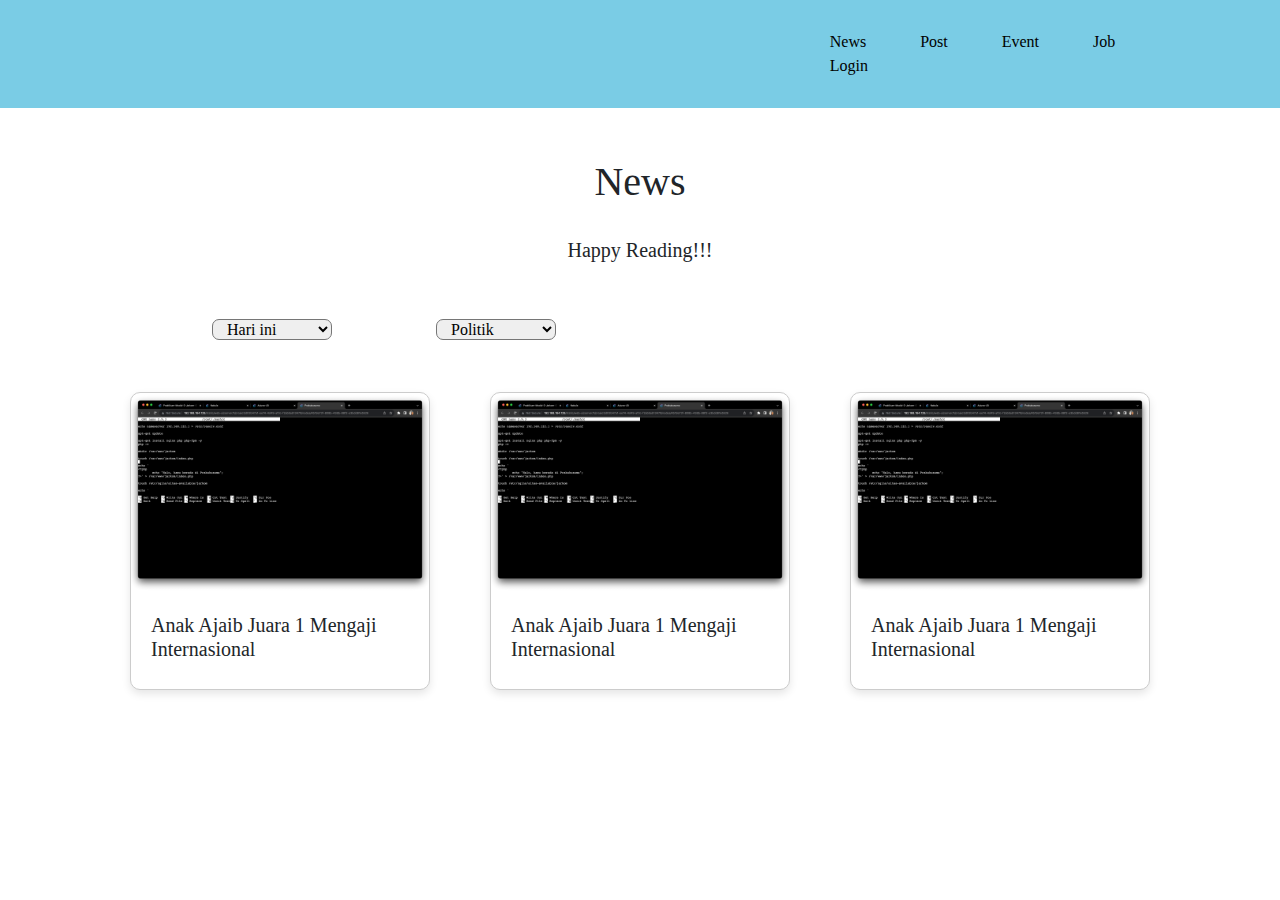
<file: index.html>
<!DOCTYPE html>
<html lang="en">
<head>
    <meta charset="UTF-8">
    <meta name="viewport" content="width=device-width, initial-scale=1.0">
    <title>ets pweb</title>
    <link rel="stylesheet" href="https://cdn.jsdelivr.net/npm/bootstrap@5.3.2/dist/css/bootstrap.min.css">
    <link rel="stylesheet" href="style.css">
</head>
<body>
    <div class="navbar">
        <div class="container">
            <div class="nav-links">
                <a href="#">News</a>
                <a href="post.html">Post</a>
                <a href="#">Event</a>
                <a href="#">Job</a>
                <a href="#">Login</a>
            </div>
        </div>
    </div>
    <div class="content">
        <h1>News</h1>
        <br>
        <h5>Happy Reading!!!</h5>
        <br><br>
        <div class="filter1">
            <select id="dropdown" style="width: 120px; padding-left: 10px; border-radius: 7px;">
                <option value="today">Hari ini</option>
                <option value="tomorrow">Besok</option>
            </select>
            <select id="dropdown" style="width: 120px; padding-left: 10px; border-radius: 7px; margin-left: 100px;">
                <option value="today">Politik</option>
                <option value="tomorrow">Sport</option>
            </select>
        </div>
        </div>
        <div class="card-container">
            <div class="card">
                <img src="img/card1.png" alt="Card Image">
                <div class="card-content">
                    <h5>Anak Ajaib Juara 1 Mengaji Internasional</h5>
                    <!-- <a href="#">Read More</a> -->
                </div>
            </div>
            <div class="card">
                <img src="img/card1.png" alt="Card Image">
                <div class="card-content">
                    <h5>Anak Ajaib Juara 1 Mengaji Internasional</h5>
                    <!-- <a href="#">Read More</a> -->
                </div>
            </div>
            <div class="card">
                <img src="img/card1.png" alt="Card Image">
                <div class="card-content">
                    <h5>Anak Ajaib Juara 1 Mengaji Internasional</h5>
                    <!-- <a href="#">Read More</a> -->
                </div>
            </div>
        </div>
    </div>
</body>
</html>
</file>
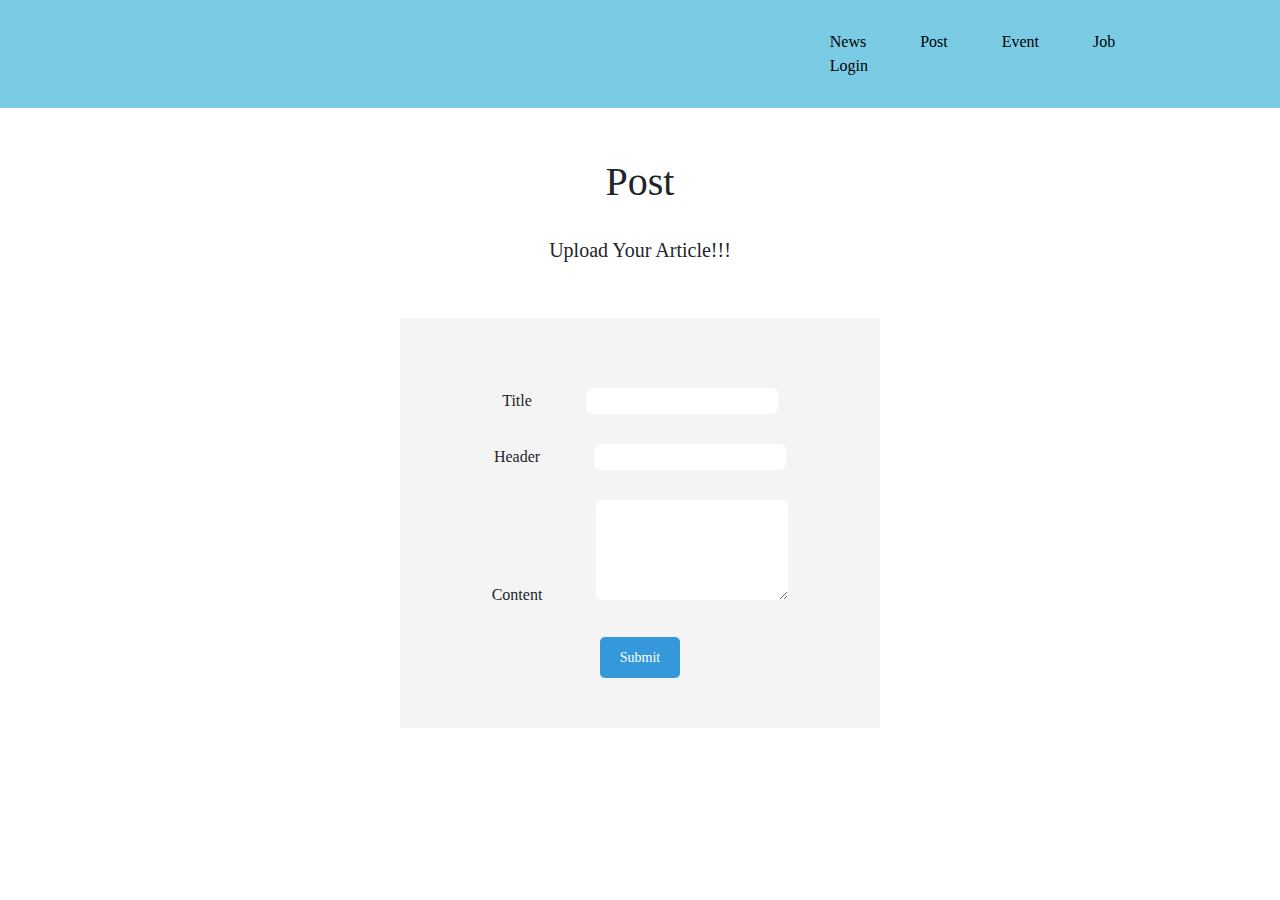
<file: post.html>
<!DOCTYPE html>
<html lang="en">
<head>
    <meta charset="UTF-8">
    <meta name="viewport" content="width=device-width, initial-scale=1.0">
    <title>Post</title>
    <link rel="stylesheet" href="https://cdn.jsdelivr.net/npm/bootstrap@5.3.2/dist/css/bootstrap.min.css">
    <link rel="stylesheet" href="style.css">
</head>
<body>
    <div class="navbar">
        <div class="container">
            <div class="nav-links">
                <a href="index.html">News</a>
                <a href="post.html">Post</a>
                <a href="#">Event</a>
                <a href="#">Job</a>
                <a href="#">Login</a>
            </div>
        </div>
    </div>
    <div class="content">
        <h1>Post</h1>
        <br>
        <h5>Upload Your Article!!!</h5>
        <br><br>
        <div class="form">
            <form>
                <div class="form-group">
                    <label for="nama">Title</label>
                    <input type="text" id="nama" name="nama" required>
                </div>
                <div class="form-group">
                    <label for="email">Header</label>
                    <input type="email" id="email" name="email" required>
                </div>
                <div class="form-group">
                    <label for="pesan">Content</label>
                    <textarea id="pesan" name="pesan" required></textarea>
                </div>
                <button type="submit">Submit</button>
            </form>
        </div>
    </div>
</body>
</html>
</file>
<file: style.css>
body {
    margin: 0;
    padding: 0;
    font-family: 'Times New Roman', Times, serif;
}

.navbar {
    background-color: #7ACCE5;
    color: #fff;
    padding: 30px 0;
}

.container {
    display: flex;
    justify-content: space-between;
    align-items: center;
    /* padding: 0 20px; */
}

.nav-links {
    margin-left: 67%;
}

.nav-links a {
    color: #fff;
    text-decoration: none;
    margin-right: 50px;
    color: black;
}

.nav-links a:last-child {
    margin-right: 0;
}

.content {
    margin-top: 50px;
    text-align: center;
    margin-left: 200px;
    margin-right: 200px;
}

.content h1 {
    font-weight: 400;
    /* padding-top: 10px; */
}

.content h5 {
    font-weight: 300;
}

.filter1 {
    text-align: left;
    margin-left: 12px;
}

.filter2 {
    text-align: left;
    margin-left: 200px;
}

.card-container {
    display: flex;
    justify-content: center; /* Center the cards horizontally */
    margin-top: 50px;
}

.card {
    width: 300px;
    border: 1px solid #ccc;
    border-radius: 10px;
    box-shadow: 0 4px 8px rgba(0, 0, 0, 0.1);
    overflow: hidden;
    margin: 0 30px;
}

.card img {
    width: 100%;
    height: 200px;
    object-fit: cover;
}

.card-content {
    padding: 20px;
}

.card-content h3 {
    margin: 0 0 10px;
}

.card-content p {
    margin: 0 0 20px;
}

.card-content a {
    text-decoration: none;
    color: #3498db;
    font-weight: bold;
}

.form {
    background-color: #F5F4F4;
    margin-left: 200px;
    margin-right: 200px;
    padding-top: 70px;
    padding-bottom: 50px;
}

.form-group {
    margin-bottom: 30px;
}

label {
    padding-right: 50px;
}

input {
    width: 40%;
    border-radius: 7px;
    border: none;
}

textarea {
    width: 40%;
    height: 100px;
    padding: 8px;
    font-size: 14px;
    border: none;
    border-radius: 7px;
}

button {
    background-color: #3498db;
    color: white;
    border: none;
    border-radius: 5px;
    padding: 10px 20px;
    cursor: pointer;
    font-size: 14px;
}
</file>
